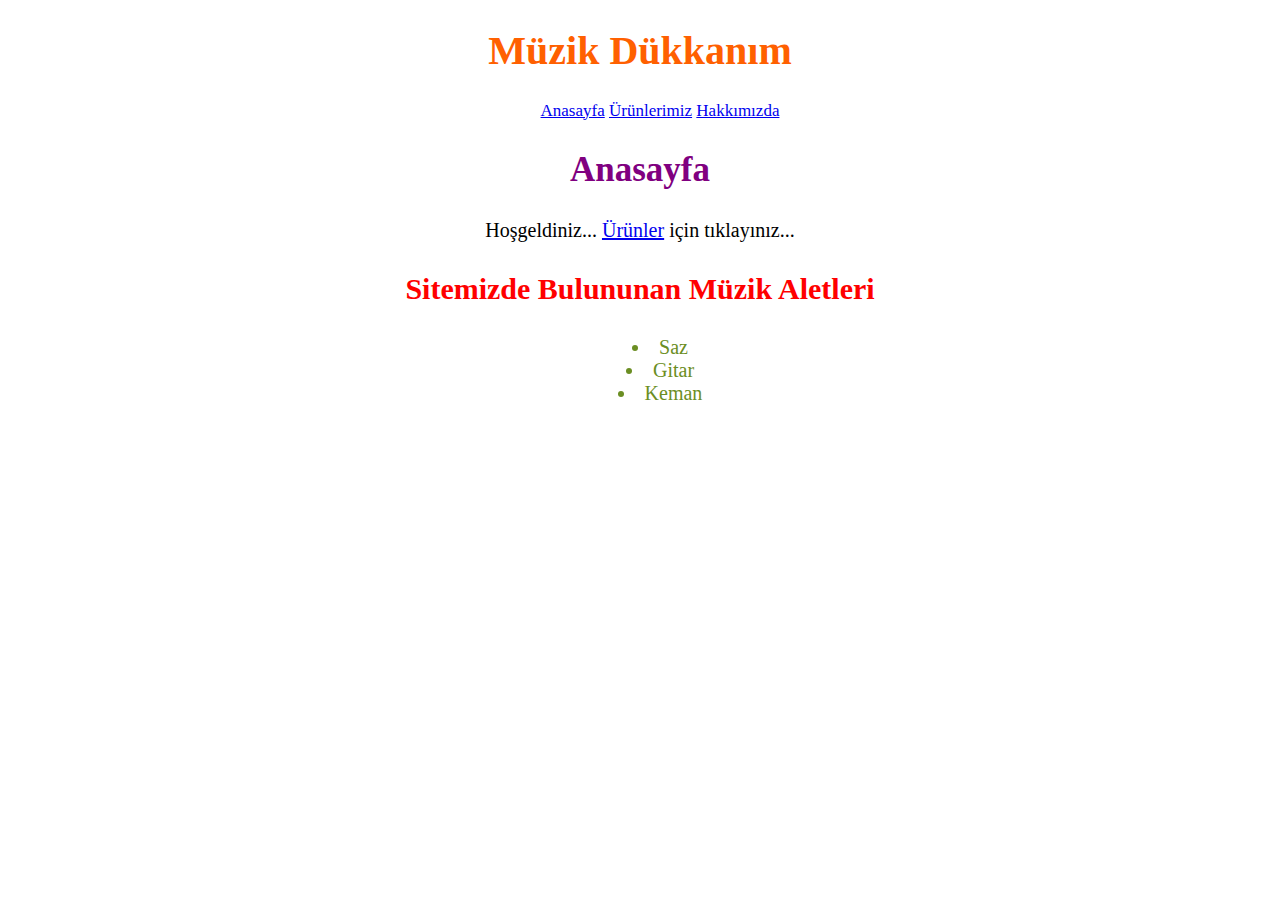
<file: index.html>
<!DOCTYPE html>
<html lang="tr">
<head>
    <meta charset="UTF-8">
    <link rel="stylesheet" href="ozellikler.css">
    <title>Anasayfa</title>
</head>
<body>
    <div>
        <h1>Müzik Dükkanım</h1>

        <menu>
            <a href="index.html">Anasayfa</a>
            <a href="urunlerimiz.html">Ürünlerimiz</a>
            <a href="hakkimizda.html">Hakkımızda</a>
        </menu>
        
        <h2>Anasayfa</h2>
        <p>Hoşgeldiniz... <a href="urunlerimiz.html">Ürünler</a> için tıklayınız...</p>
        <h3>Sitemizde Bulununan Müzik Aletleri</h3>
            <ul>
                <li>Saz</li>
                <li>Gitar</li>
                <li>Keman</li>
            </ul>
    </div>
        

</body>
</html>
</file>
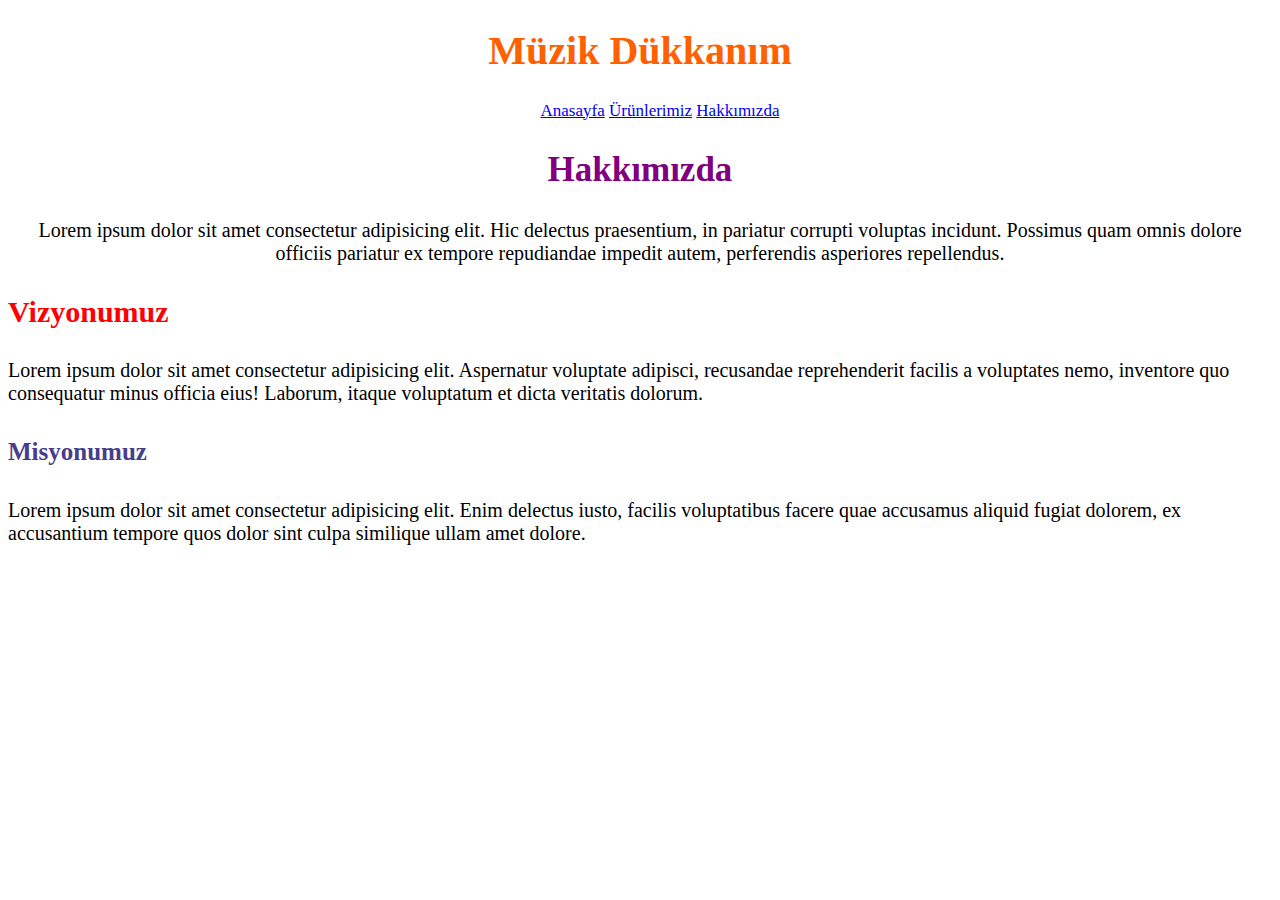
<file: hakkimizda.html>
<!DOCTYPE html>
<html lang="tr">
<head>
    <meta charset="UTF-8">
    <link rel="stylesheet" href="ozellikler.css">
    <title>Hakkımızda</title>
</head>
<body>
    <div>
        <h1>Müzik Dükkanım</h1>

        <menu>
            <a href="index.html">Anasayfa</a>
            <a href="urunlerimiz.html">Ürünlerimiz</a>
            <a href="hakkimizda.html">Hakkımızda</a>
        </menu>
         <h2>Hakkımızda</h1>
            <p>Lorem ipsum dolor sit amet consectetur adipisicing elit. Hic delectus praesentium, in pariatur corrupti voluptas incidunt. Possimus quam omnis dolore officiis pariatur ex tempore repudiandae impedit autem, perferendis asperiores repellendus.</p>
            <h3 class="yanayapistir">Vizyonumuz</h3>
            <p class="yanayapistir">Lorem ipsum dolor sit amet consectetur adipisicing elit. Aspernatur voluptate adipisci, recusandae reprehenderit facilis a voluptates nemo, inventore quo consequatur minus officia eius! Laborum, itaque voluptatum et dicta veritatis dolorum.</p>
            <h4 class="yanayapistir">Misyonumuz</h4>
            <p class="yanayapistir">Lorem ipsum dolor sit amet consectetur adipisicing elit. Enim delectus iusto, facilis voluptatibus facere quae accusamus aliquid fugiat dolorem, ex accusantium tempore quos dolor sint culpa similique ullam amet dolore.</p>
    </div>
        

</body>
</html>
</file>
<file: ozellikler.css>
div{
    text-align: center;
}

h1{
    color: #FF6000;
    
    font-size: 40px;
}

menu{
    
    font-size: 17px;

}

h2{
    color: purple;
    font-size: 35px;
}
h3{
    color: red;
    font-size: 30px;
}
p{
    font-size: 20px;
}
ul{
    list-style-position: inside;
    font-size: 20px;
    color:olivedrab;
}
.yanayapistir{
    text-align: left;
}
h4{
    color:darkslateblue;
    font-size: 25px;;
}
.article{
    
   width: 600px;
   height: 600px;
}
</file>
